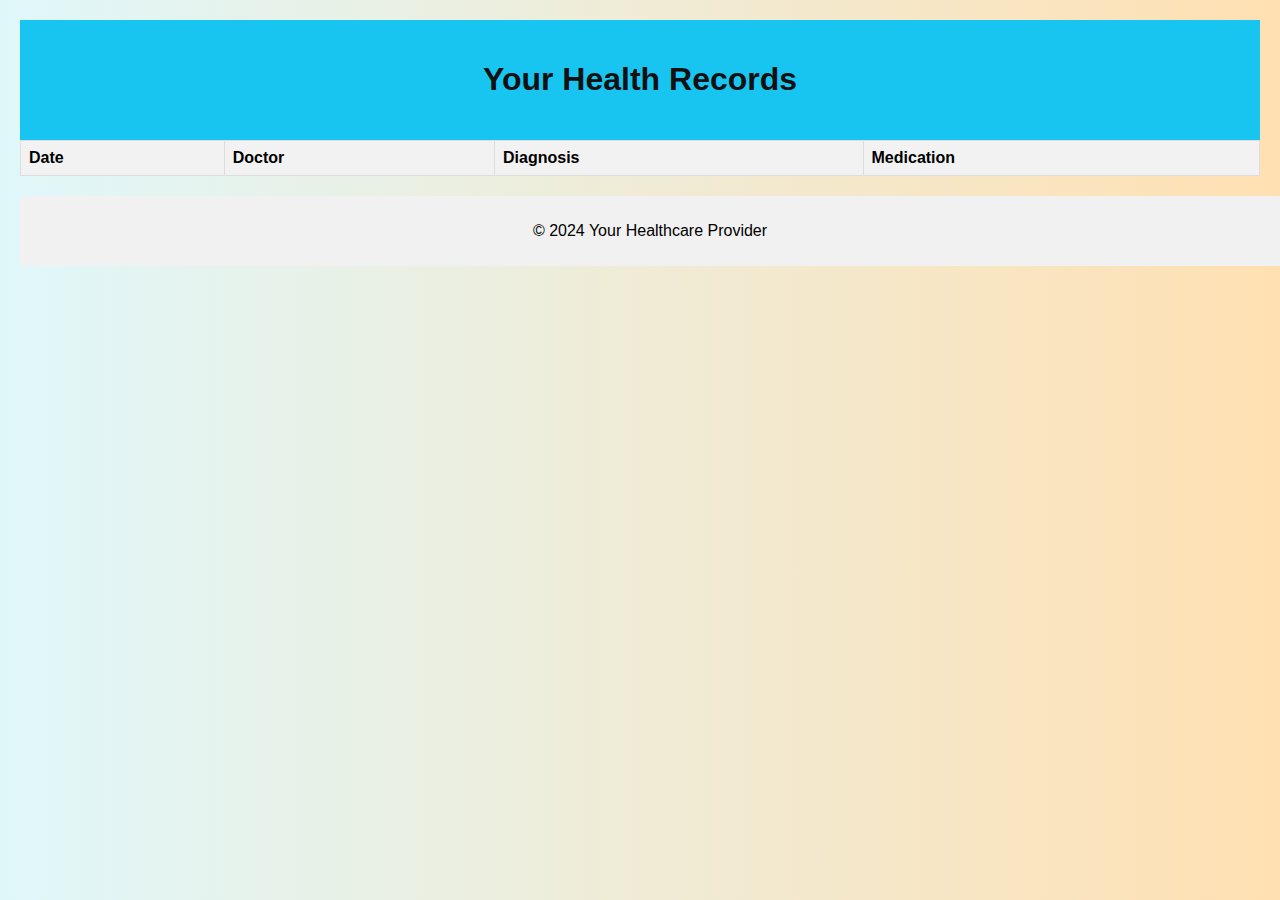
<file: record.html>
<!DOCTYPE html>
<html>

<head>
    <title>View Health Records</title>
    <link rel="stylesheet" href="a.css">
</head>

<body>
    <header>
        <h1>Your Health Records</h1>
    </header>

    <main>
        <table id="health-records">
            <thead>
                <tr>
                    <th>Date</th>
                    <th>Doctor</th>
                    <th>Diagnosis</th>
                    <th>Medication</th>
                </tr>
            </thead>
            <tbody>
            </tbody>
        </table>
    </main>

    <footer>
        <p>&copy; 2024 Your Healthcare Provider</p>
    </footer>


</body>

</html>
</file>
<file: a.css>
body {
    font-family: Arial, sans-serif;
    margin: 0;
    padding: 0;
    background: linear-gradient(to right, #e0f7fa, #ffe0b2);
}

nav ul {
    list-style-type: none;
    margin: 0;
    padding: 0;
}

nav li {
    display: inline-block;
    margin-right: 20px;
}

header {
    background-color: #17c5f0;
    color: rgb(18, 16, 16);
    padding: 20px;
}

.logo-container {
    display: flex;
    align-items: center;
}

.Login {
    text-align: right;
    font-size: 20px;
}

body {
    font-family: Arial, sans-serif;
    background-color: #f2f2f2;
    margin: 0;
    padding: 0;
}

.login-container {
    width: 300px;
    margin: 100px auto;
    padding: 20px;
    background-color: #fff;
    border-radius: 5px;
    box-shadow: 0 2px 5px rgba(0, 0, 0, 0.3);
}

.oo {
    margin-left: 100%;
}

h1 {
    text-align: center;
}

form {
    margin-top: 20px;
}

label {
    display: block;
    margin-bottom: 10px;
}

input {
    width: 100%;
    padding: 10px;
    margin-bottom: 10px;
    border: 1px solid #ccc;
    border-radius: 3px;
}

button {
    width: 100%;
    padding: 10px;
    background-color: #4CAF50;
    color: white;
    border: none;
    border-radius: 3px;
    cursor: pointer;
    margin-left: auto;
}

.logo {
    width: 80px;
    height: auto;
    margin-right: 20px;
}

.banner img {
    width: 100%;
    height: auto;
    border-radius: 5px;
}

.services {
    text-align: 70px;
    padding: 40px;
    margin-left: 10px;
}

.patient-details {
    width: 50%;
    margin: 0 auto;
    padding: 20px;
    border: 1px solid #ccc;
    border-radius: 5px;
}

h2 {
    text-align: center;
}

.tag {
    text-align: center;
}

button {
    background-color: #007BFF;
    color: white;
    border: none;
    padding: 10px 20px;
    margin: 10px;
    cursor: pointer;
    border-radius: 5px;
    transition: background-color 0.3s;
}

button:hover {
    background-color: #0a0b0b;
}

section {
    padding: 20px;
    text-align: center;
}

h2 {
    color: #2408a0;
}

footer {
    background-color: #f1f1f1;
    text-align: center;
    padding: 10px;
    position: relative;
    bottom: 0;
    width: 100%;
}

div {
    --bs-blue: #1c1716;
    --bs-indigo: #6610f2;
    --bs-purple: #6f42c1;
    --bs-pink: #cbd633;
    --bs-red: #5935dc;
    --bs-orange: #fd7e14;
    --bs-yellow: #ffc107;
    --bs-green: #198754;
    --bs-teal: #20c997;
    --bs-cyan: #0dcaf0;
    --bs-black: #000;
    --bs-white: #fff;
    --bs-gray: #6c757d;
    --bs-gray-dark: #343a40;
    --bs-gray-100: #f8f9fa;
    --bs-gray-200: #e9ecef;
    --bs-gray-300: #dee2e6;
    --bs-gray-400: #ced4da;
    --bs-gray-500: #adb5bd;
    --bs-gray-600: #6c757d;
    --bs-gray-700: #495057;
    --bs-gray-800: #343a40;
    --bs-gray-900: #212529;
    --bs-primary: #0d6efd;
    --bs-secondary: #6c757d;
    --bs-success: #198754;
    --bs-info: #0dcaf0;
    --bs-warning: #ffc107;
    --bs-danger: #dc3545;
    --bs-light: #f8f9fa;
    --bs-dark: #212529;
    --bs-primary-rgb: 13, 110, 253;
    --bs-secondary-rgb: 108, 117, 125;
    --bs-success-rgb: 25, 135, 84;
    --bs-info-rgb: 13, 202, 240;
    --bs-warning-rgb: 255, 193, 7;
    --bs-danger-rgb: 220, 53, 69;
    --bs-light-rgb: 248, 249, 250;
    --bs-dark-rgb: 33, 37, 41;
    --bs-white-rgb: 255, 255, 255;
    --bs-black-rgb: 0, 0, 0;
    --bs-body-color-rgb: 33, 37, 41;
    --bs-body-bg-rgb: 255, 255, 255;
    --bs-font-sans-serif: system-ui, -apple-system, "Segoe UI", Roboto, "Helvetica Neue", "Noto Sans", "Liberation Sans", Arial, sans-serif, "Apple Color Emoji", "Segoe UI Emoji", "Segoe UI Symbol", "Noto Color Emoji";
    --bs-font-monospace: SFMono-Regular, Menlo, Monaco, Consolas, "Liberation Mono", "Courier New", monospace;
    --bs-gradient: linear-gradient(180deg, rgba(255, 255, 255, 0.15), rgba(255, 255, 255, 0));
    --bs-body-font-family: var(--bs-font-sans-serif);
    --bs-body-font-size: 1rem;
    --bs-body-font-weight: 400;
    --bs-body-line-height: 1.5;
    --bs-body-color: #212529;
    --bs-body-bg: #fff;
    --bs-border-width: 1px;
    --bs-border-style: solid;
    --bs-border-color: #dee2e6;
    --bs-border-color-translucent: rgba(0, 0, 0, 0.175);
    --bs-border-radius: 0.375rem;
    --bs-border-radius-sm: 0.25rem;
    --bs-border-radius-lg: 0.5rem;
    --bs-border-radius-xl: 1rem;
    --bs-border-radius-2xl: 2rem;
    --bs-border-radius-pill: 50rem;
    --bs-link-color: #0d6efd;
    --bs-link-hover-color: #0a58ca;
    --bs-code-color: #d63384;
    --bs-highlight-bg: #fff3cd;
    --fa-style-family-brands: "Font Awesome 6 Brands";
    --fa-font-brands: normal 400 1em/1 "Font Awesome 6 Brands";
    --fa-font-regular: normal 400 1em/1 "Font Awesome 6 Free";
    --fa-style-family-classic: "Font Awesome 6 Free";
    --fa-font-solid: normal 900 1em/1 "Font Awesome 6 Free";
    font-weight: var(--bs-body-font-weight);
    line-height: var(--bs-body-line-height);
    text-align: var(--bs-body-text-align);
    -webkit-text-size-adjust: 100%;
    -webkit-tap-highlight-color: transparent;
    font-family: 'Figtree', sans-serif;
    font-size: 16px;
    color: #51565D;
    --bs-gutter-x: 1rem;
    --bs-gutter-y: 1rem;
    box-sizing: border-box;
    max-width: 100%;
    padding-right: calc(var(--bs-gutter-x) * .5);
    padding-left: calc(var(--bs-gutter-x) * .5);
    margin-top: var(--bs-gutter-y);
    flex: 0 0 auto;
    width: 83.33333333%;
}

.container {
    width: 50%;
    margin: 0 auto;
    padding: 20px;
    border: 1px solid #ccc;
    border-radius: 5px;
}

label {
    display: block;
    margin-bottom: 5px;
}

input[type="text"],
input[type="email"],
input[type="tel"],
input[type="date"],
input[type="time"],
textarea {
    width: 100%;
    padding: 10px;
    border: 1px solid #ccc;
    border-radius: 5px;
}

select {
    width: 100%;
    padding: 10px;
    border: 1px solid #ccc;
    border-radius: 5px;
}

button {
    background-color: #4CAF50;
    color: white;
    padding: 10px 20px;
    border: none;
    border-radius: 5px;
    cursor: pointer;
}

body {
    font-family: Arial, sans-serif;
    margin: 0;
    padding: 20px;
}

form {
    max-width: 400px;
    margin: 0 auto;
}

label {
    display: block;
    margin-bottom: 5px;
}

input,
textarea {
    width: 100%;
    padding: 10px;
    margin-bottom: 10px;
    border: 1px solid #ccc;
}

button {
    background-color: #007bff;
    color: #fff;
    border: none;
    padding: 10px 20px;
    cursor: pointer;
}

footer {
    text-align: center;
    margin-top: 20px;
}

body {
    font-family: Arial, sans-serif;
    margin: 0;
    padding: 20px;
}

table {
    width: 100%;
    border-collapse: collapse;
}

th,
td {
    border: 1px solid #ddd;
    padding: 8px;
    text-align: left;
}

th {
    background-color: #f2f2f2;
}
</file>
